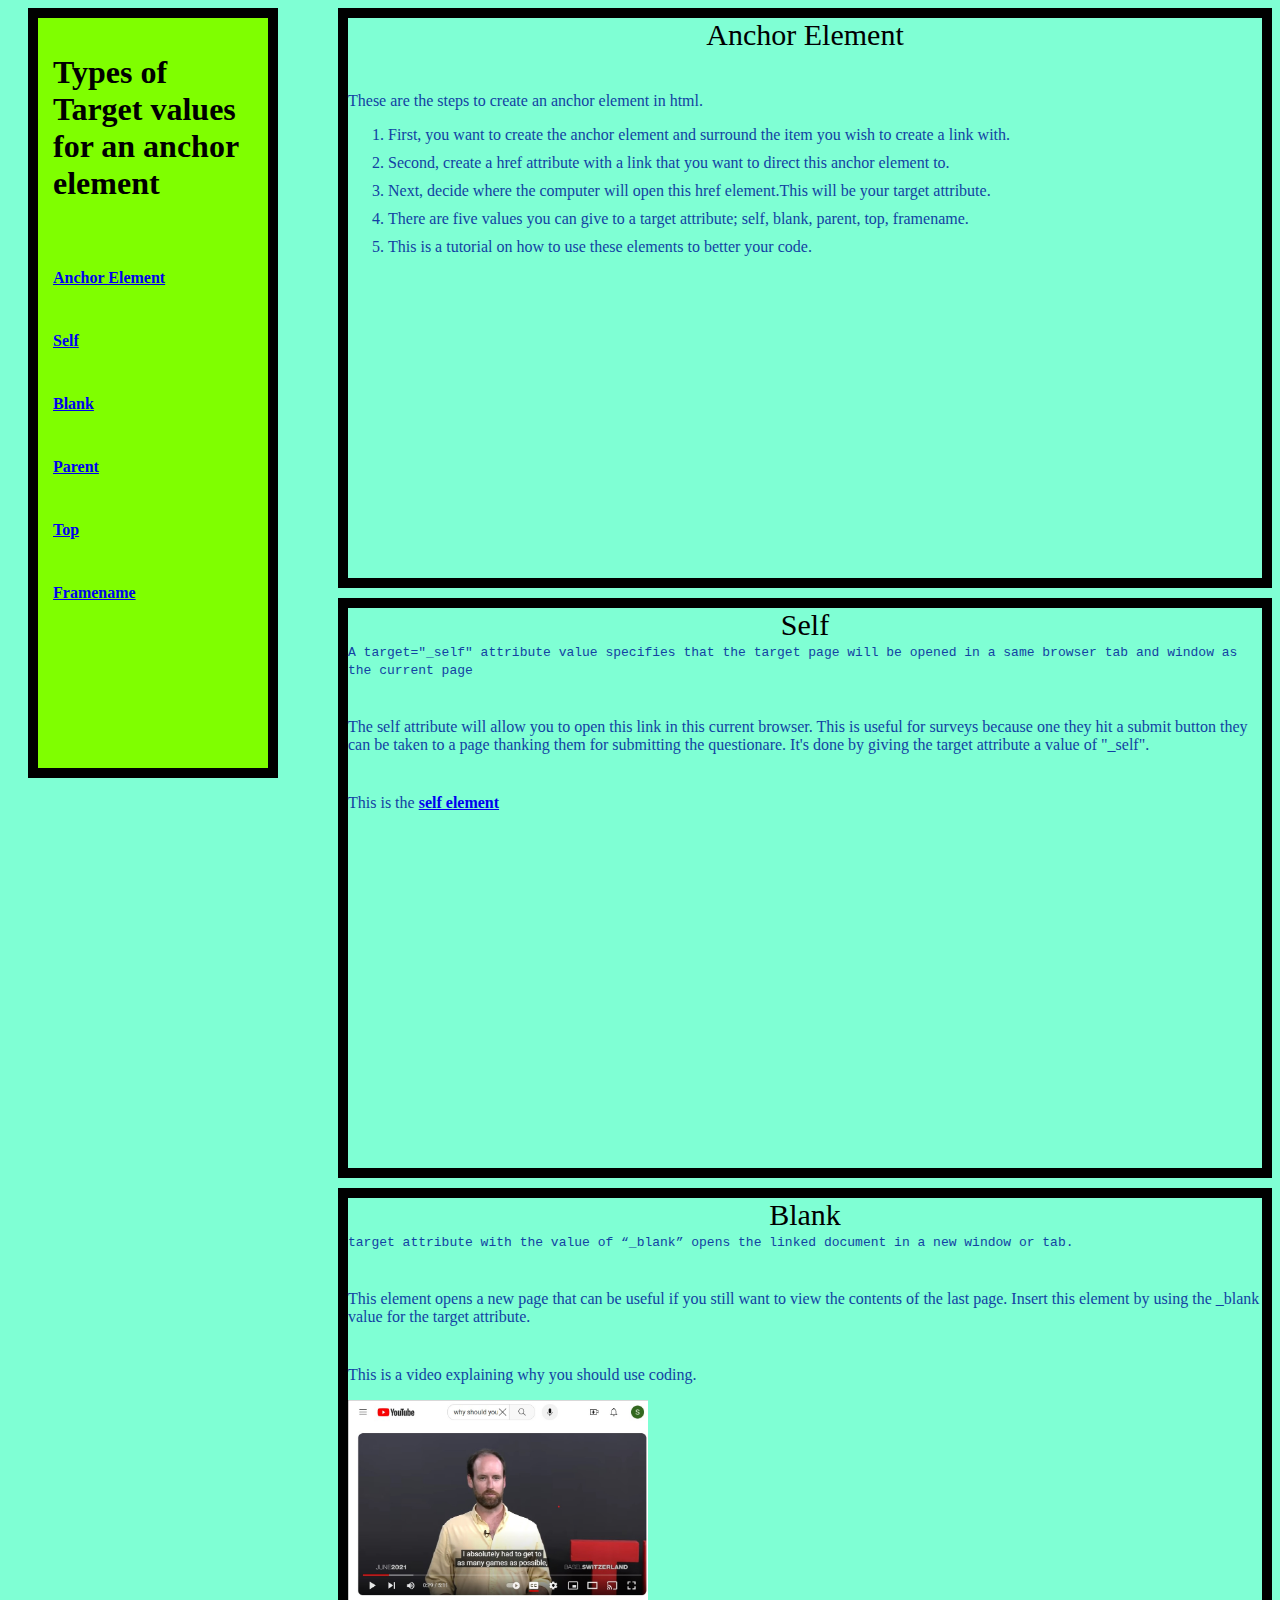
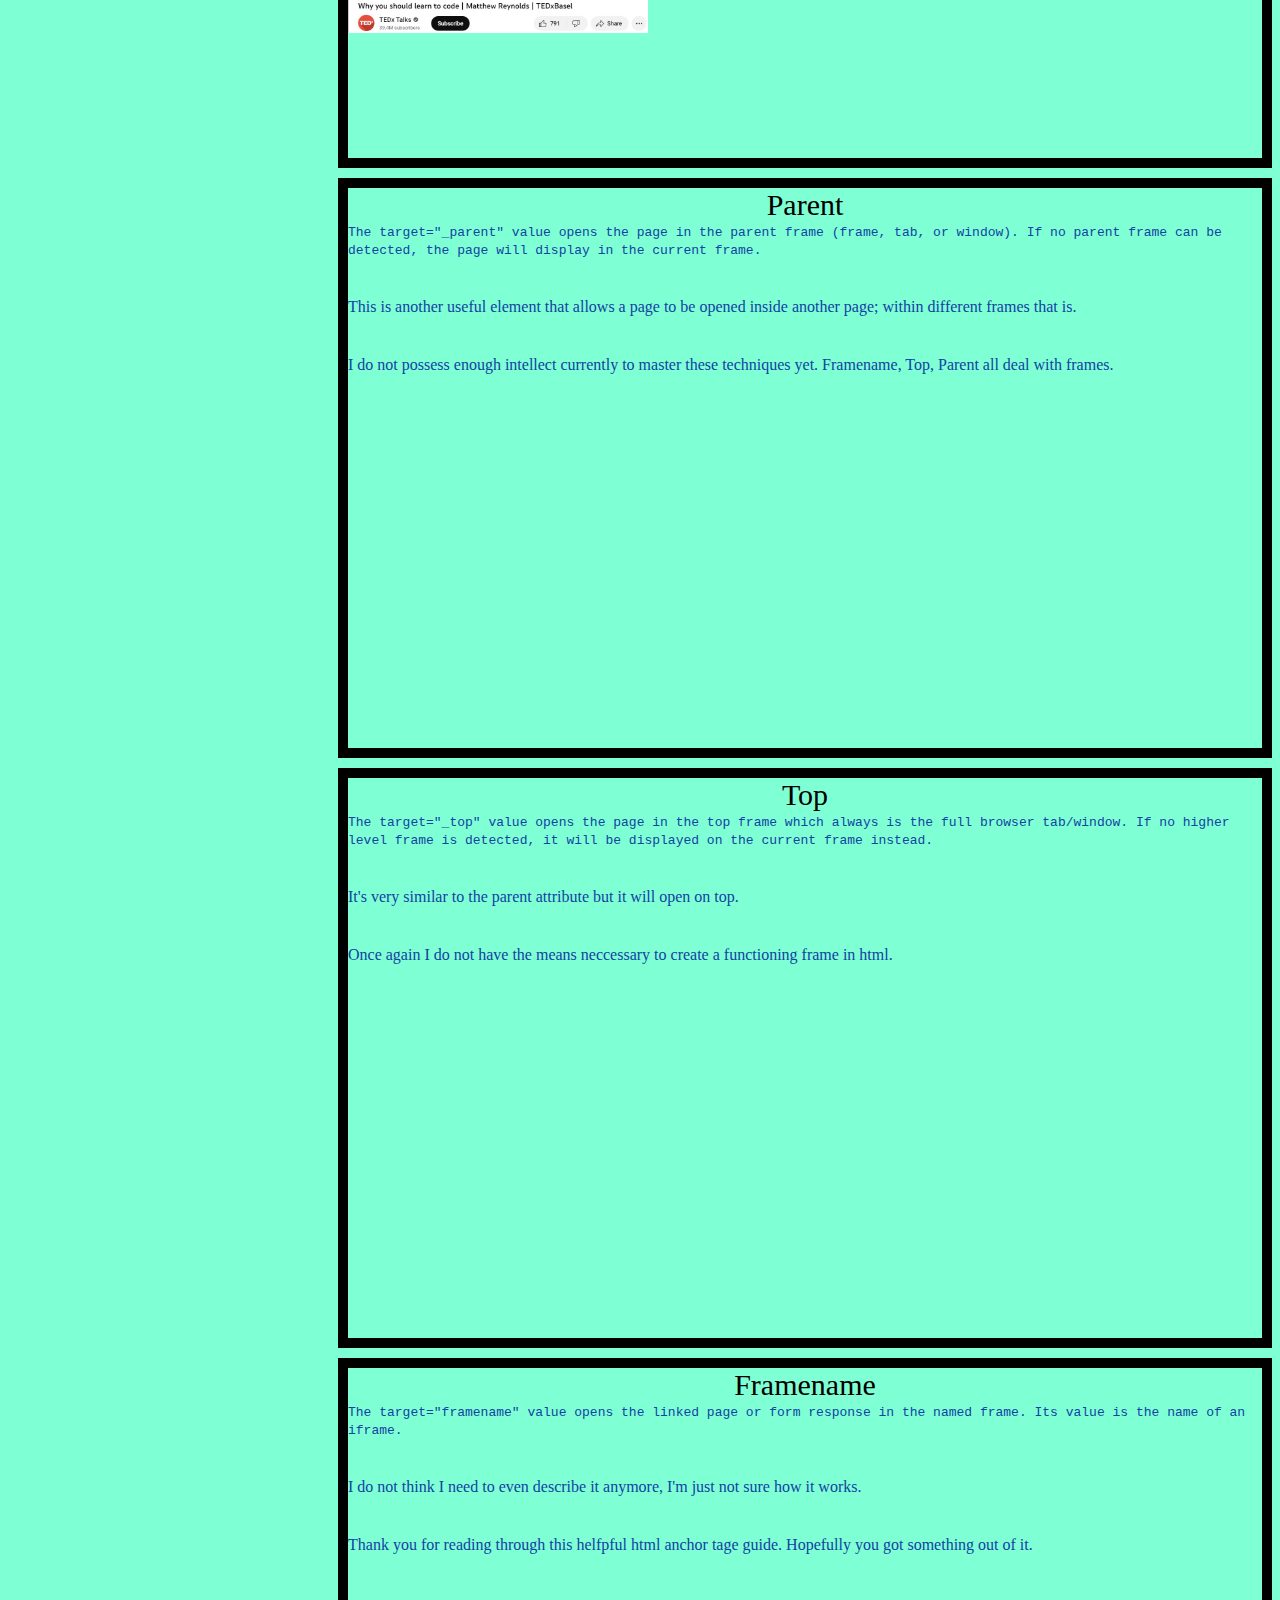
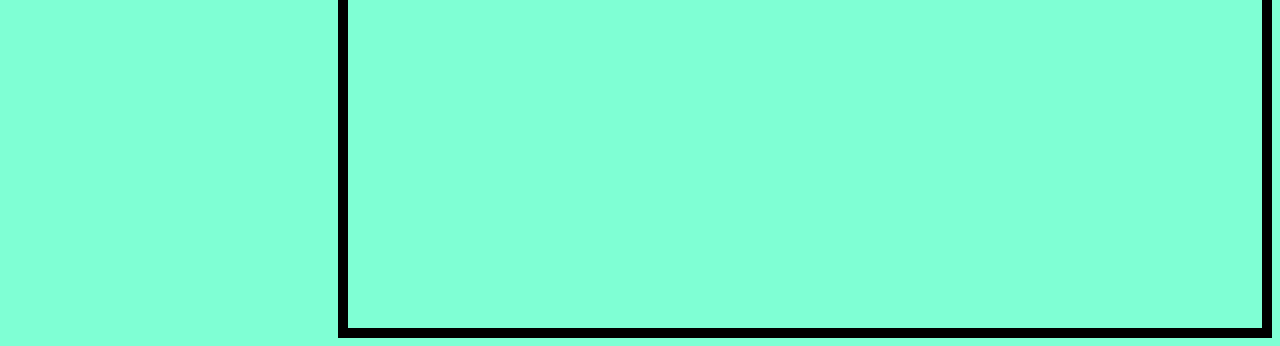
<file: index.html>
<!DOCTYPE html>
<html lang="en">
<head>
    <meta charset="UTF-8">
    <meta name="viewport" content="width=device-width, initial-scale=1.0">
    <title>Document</title>
    <link rel="stylesheet" href="styles.css">
</head>
<body>
    <div class="sectionone">
    <nav id="navbar">
        <header>    
          <h1>Types of Target values for an anchor element</h1>
        </header>
        <a class="nav-link"
        href="#Anchor_element">Anchor Element</a>
        <a class="nav-link" href="#Self">Self</a>
        <a class="nav-link" href="#Blank">Blank</a>
        <a class="nav-link" href="#Parent">Parent</a>
        <a class="nav-link" href="#Top">Top</a>
        <a class="nav-link" href="#Framename">Framename</a>
    </nav>
    <main id="main-doc">
          <section id="Anchor_element" class="main-section">
            <header>Anchor Element</header>
              <p>These are the steps to create an anchor element in html.</p>
              <ol>
                <li>First, you want to create the anchor element and surround the item you wish to create a link with.</li>
                <li>Second, create a href attribute with a link that you want to direct this anchor element to.</li>
                <li>Next, decide where the computer will open this href element.This will be your target attribute.</li>
                <li>There are five values you can give to a target attribute; self, blank, parent, top, framename.</li>
                <li>This is a tutorial on how to use these elements to better your code.</li>
              </ol>
          </section>
          <section class="main-section" id="Self">
            <header>Self</header>  <code>A target="_self" attribute value specifies that the target page will be opened in a same browser tab and window as the current page</code>
              <p>The self attribute will allow you to open this link in this current browser. This is useful for surveys because one they hit a submit button they can be taken to a page thanking them for submitting the questionare.
              It's done by giving the target attribute a value of "_self".
              </p>
              <p>This is the <a href="self.html" target="_self">self element</a></p>
          </section>    
          <section class="main-section" id="Blank">
            <header>Blank</header>  
            <code>target attribute with the value of “_blank” opens the linked document in a new window or tab.</code>
              <p>This element opens a new page that can be useful if you still want to view the contents of the last page. Insert this element by using the _blank value for the target attribute.</p>
              <p>This is a video explaining why you should use coding.</p>
              <a href="https://www.youtube.com/watch?v=C6WJiUNZf7U" target="_blank"><img src="codingprojectimage1.jpg" alt="youtube video"></a>
          </section>    
          <section class="main-section" id="Parent">
            <header>Parent</header>  
            <code> The target="_parent" value opens the page in the parent frame (frame, tab, or window). If no parent frame can be detected, the page will display in the current frame.</code>
              <p>This is another useful element that allows a page to be opened inside another page; within different frames that is. </p>
              <p>I do not possess enough intellect currently to master these techniques yet. Framename, Top, Parent all deal with frames.</p>
          </section>    
          <section class="main-section" id="Top">
            <header>Top</header>  
              <code> The target="_top" value opens the page in the top frame which always is the full browser tab/window. If no higher level frame is detected, it will be displayed on the current frame instead.</code>
              <p>It's very similar to the parent attribute but it will open on top.</p>
              <p>Once again I do not have the means neccessary to create a functioning frame in html.</p>
          </section>        
          <section class="main-section" id="Framename">
            <header>Framename</header>  
            <code>The target="framename" value opens the linked page or form response in the named frame. Its value is the name of an iframe.</code>
              <p>I do not think I need to even describe it anymore, I'm just not sure how it works.</p>
              <p>Thank you for reading through this helfpful html anchor tage guide. Hopefully you got something out of it.</p>
          </section>                    
    </main>
    </div>
</body>
</html>
</file>
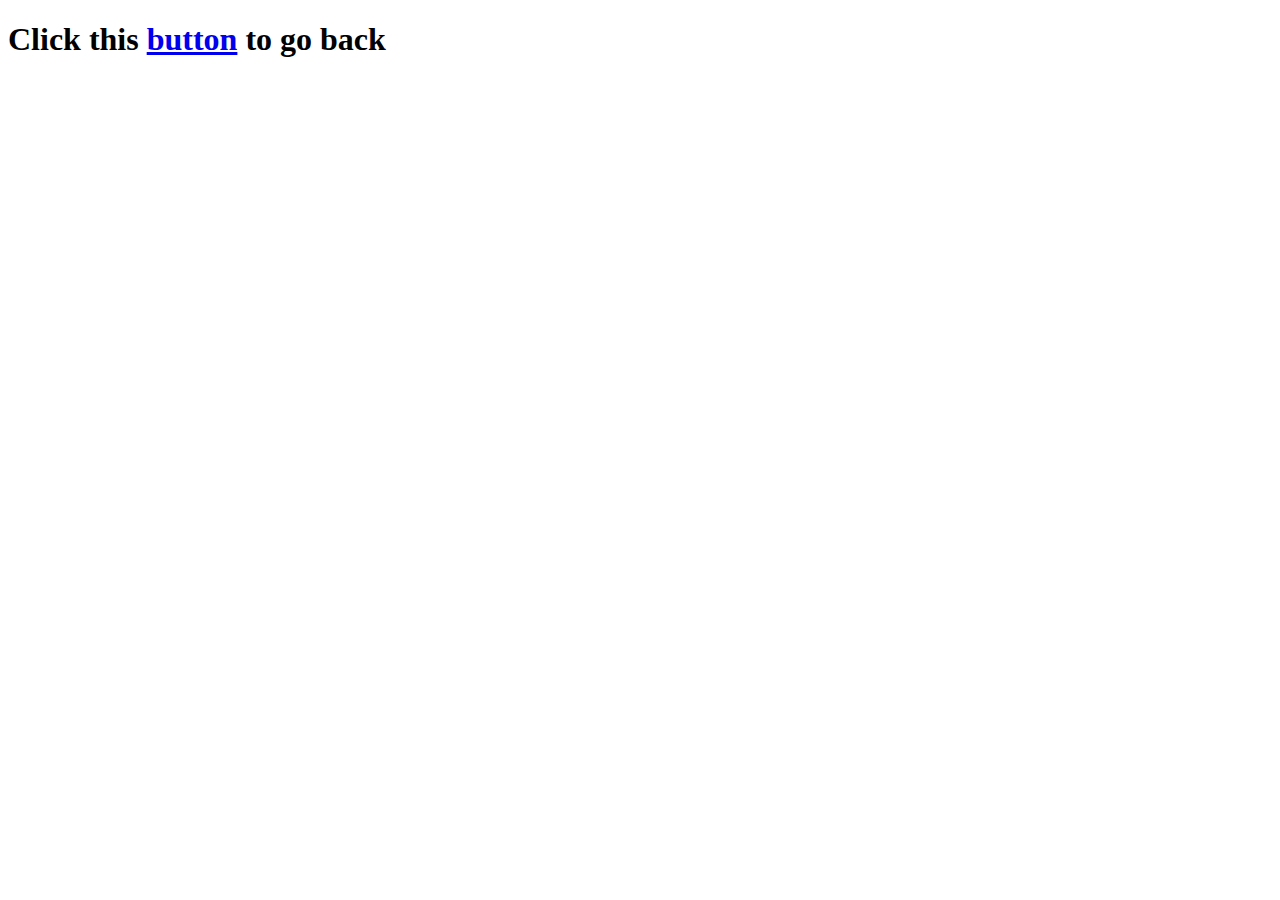
<file: self.html>
<!DOCTYPE html>
<html lang="en">
<head>
    <meta charset="UTF-8">
    <meta name="viewport" content="width=device-width, initial-scale=1.0">
    <title>Self Page</title>
</head>
<body>
    <h1>Click this <a href="index.html" target="_self">button</a> to go back</h1>
</body>
</html>
</file>
<file: styles.css>
body {
    background-color: aquamarine;
    color: rgb(18, 66, 163);
}

#navbar {
   display:flex;
   flex-direction:column;
   height: 80vh;
   text-wrap:wrap;
   width:200px;
   position:fixed;
   gap: 45px;
   margin-left: 20px;
   border:10px solid black;
   padding: 15px;
   background-color: chartreuse;
   overflow:hidden;
}

header {
   color:black
}

ol {
    display:flex;
    flex-direction: column;
    gap:10px;
}

main {
    margin-left: 330px;
}

#main-doc {
    display:flex;
    flex-direction: column;
    gap: 10px;

}

#main-doc header {
    font-size: 30px;
    text-align: center;
}

a {
    font-weight: bold;
}

img {
    width:300px;
}

p {
    margin-top: 40px;
}

section {
    border:10px solid black;
    height: 560px;
}

@media (max-width: 700px) {
    body {
        display: flex;
        flex-direction: column;
        margin: 0px 30px;
        
    }
}
</file>
